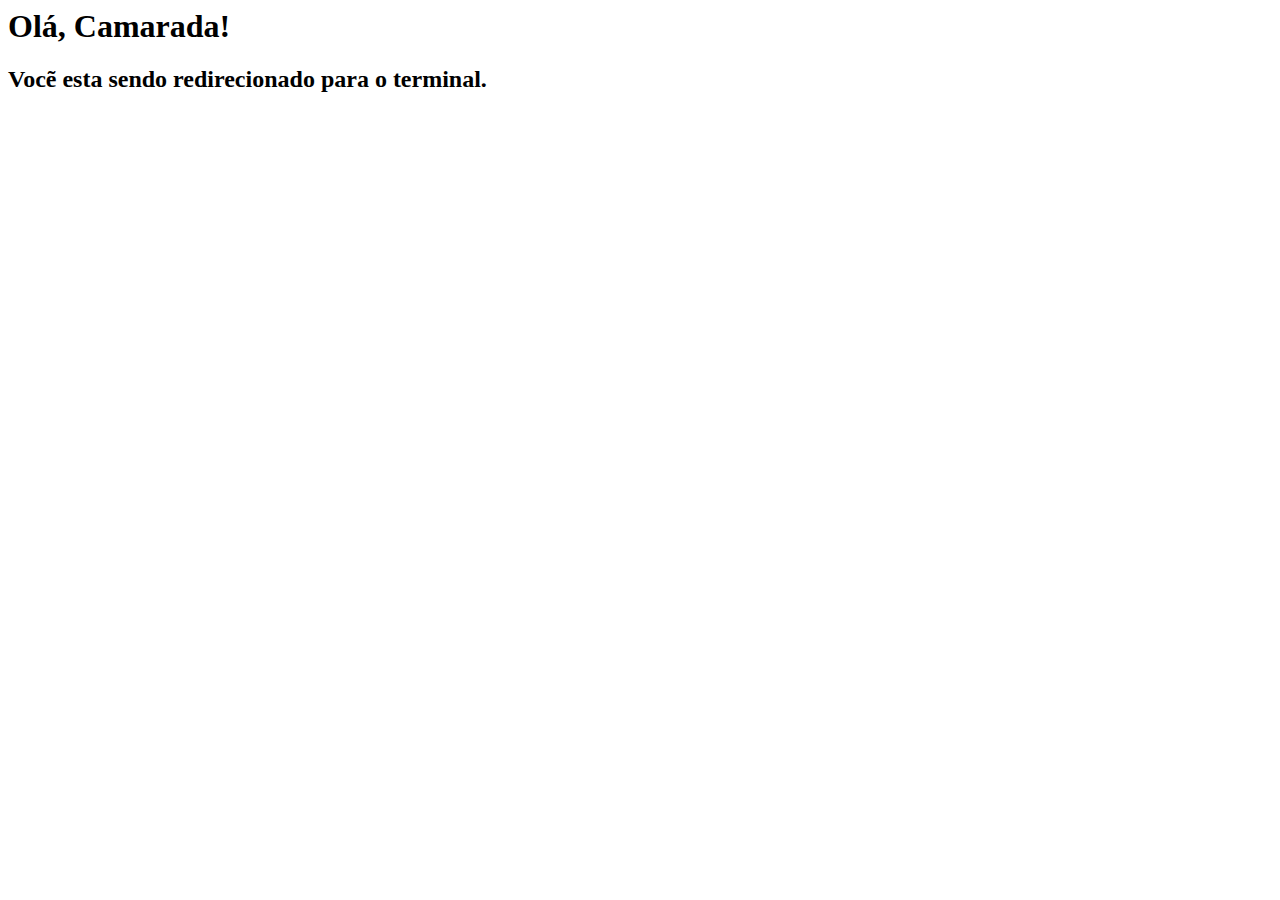
<file: index.html>
<html>
	<head>
		<meta charset="utf-8">
		<META http-equiv="refresh" content="2;terminal">
		<title>Eddy's World Server</title>
	</head>
	<body onload="page.loaded()" >
		<h1>Olá, Camarada!</h1>
		<h2>Vocẽ esta sendo redirecionado para o terminal.<h2>
	</body>
</html>
</file>
